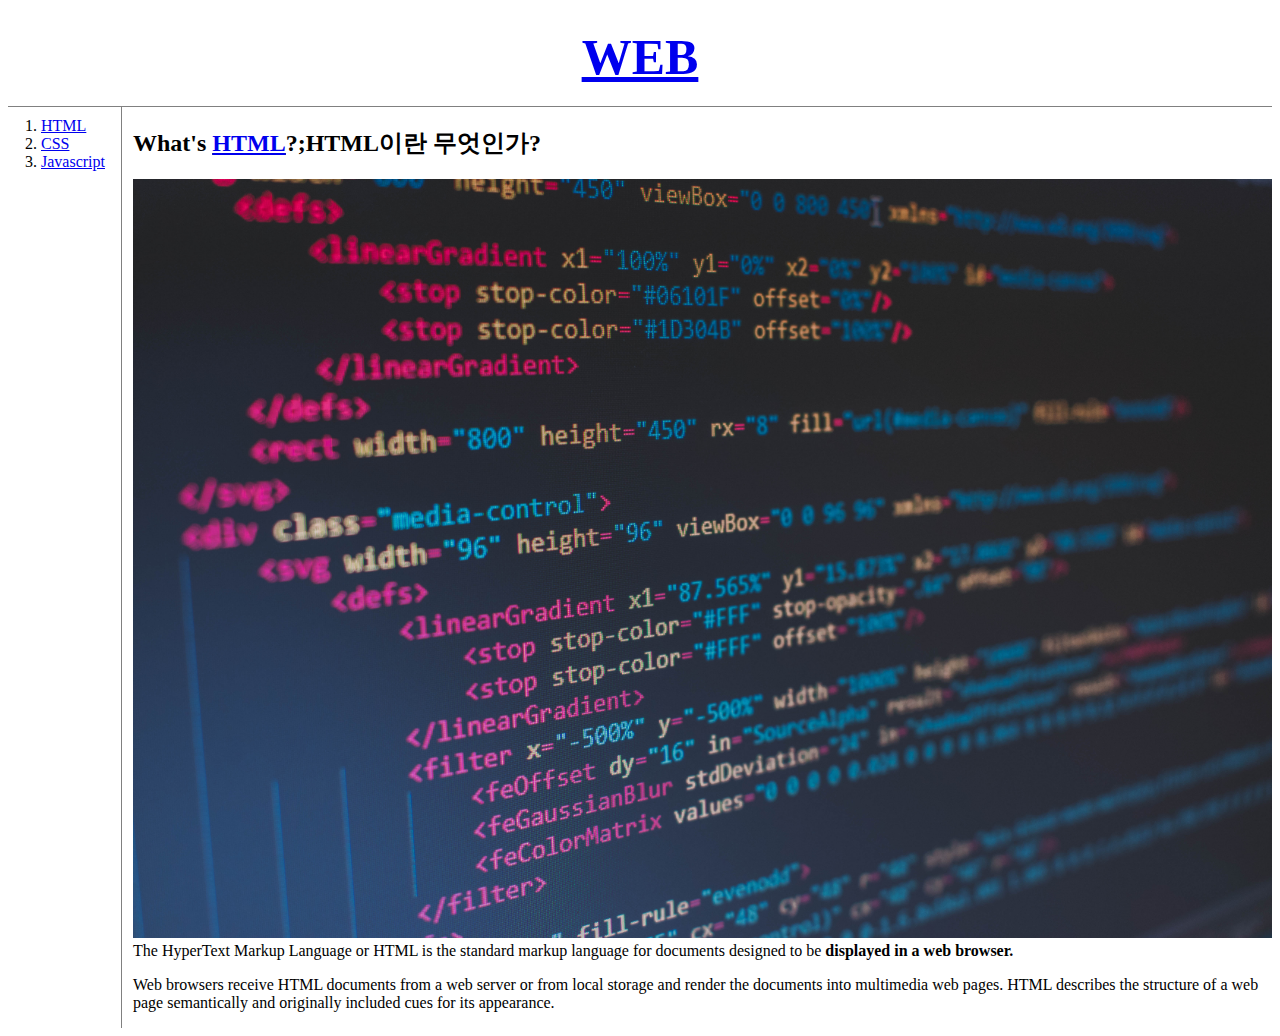
<file: 1.html>
<!doctype html>
<html>

<head>
    <title>WEB1-HTML</title>
    <meta charset="utf-8">
    <link rel="stylesheet" href="style.css">
</head>

<body>
    <h1><a href="index.html">WEB</a></h1>

    <div id="grid">

        <ol>
            <li><a href="1.html">HTML</a></li>
            <li><a href="2.html">CSS</a></li>
            <li><a href="3.html">Javascript</a></li>
        </ol>
    
        <div>
            <h2>What's <u><a href="https://www.w3.org/TR/2011/WD-html5-20110405/" target="_blank" title="WSC html5 specification">HTML</a></u>?;HTML이란 무엇인가?</h2>
            <img src="html_image.jpg" width="100%">
            The HyperText Markup Language or HTML is the standard markup language for documents designed to be <strong>displayed in a web browser.</strong>
            
            <p>Web browsers receive HTML documents from a web server or from local storage and render the documents into multimedia web pages. HTML describes the structure of a web page semantically and originally included cues for its appearance.</p>

        </div>

    </div>

    <div id="disqus_thread"></div>
<script>
    /**
    *  RECOMMENDED CONFIGURATION VARIABLES: EDIT AND UNCOMMENT THE SECTION BELOW TO INSERT DYNAMIC VALUES FROM YOUR PLATFORM OR CMS.
    *  LEARN WHY DEFINING THESE VARIABLES IS IMPORTANT: https://disqus.com/admin/universalcode/#configuration-variables    */
    /*
    var disqus_config = function () {
    this.page.url = PAGE_URL;  // Replace PAGE_URL with your page's canonical URL variable
    this.page.identifier = PAGE_IDENTIFIER; // Replace PAGE_IDENTIFIER with your page's unique identifier variable
    };
    */
    (function() { // DON'T EDIT BELOW THIS LINE
    var d = document, s = d.createElement('script');
    s.src = 'https://first-web-site-ever.disqus.com/embed.js';
    s.setAttribute('data-timestamp', +new Date());
    (d.head || d.body).appendChild(s);
    })();
</script>
<noscript>Please enable JavaScript to view the <a href="https://disqus.com/?ref_noscript">comments powered by Disqus.</a></noscript>

</body>
</html>
</file>
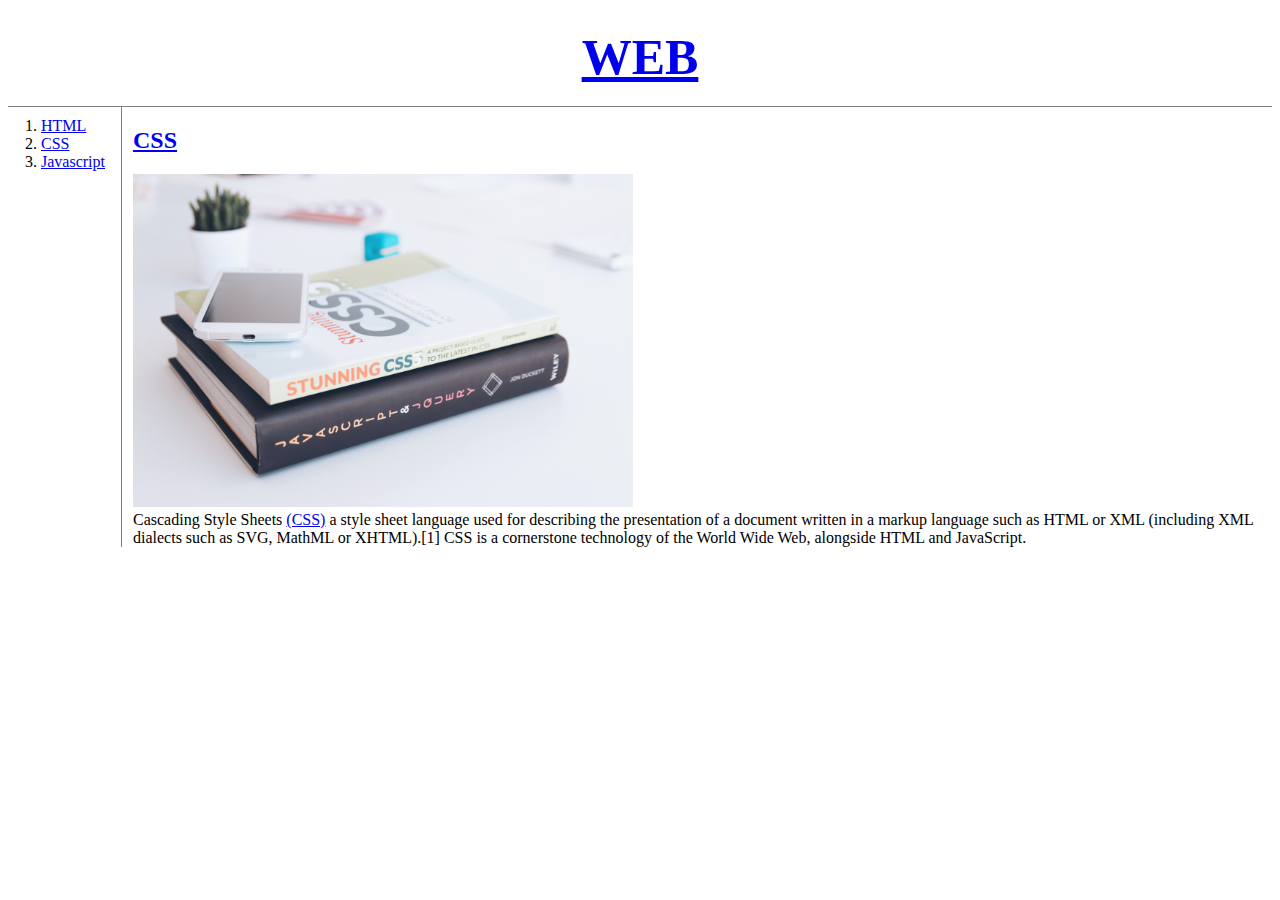
<file: 2.html>
<!doctype html>
<html>

<head>
    <title>WEB1-CSS</title>
    <meta charset="utf-8">
    <link rel="stylesheet" href="style.css">
</head>

<body>
    <h1><a href="index.html">WEB</a></h1>

    <div id="grid">

        <ol>
            <li><a href="1.html">HTML</a></li>
            <li><a href="2.html">CSS</a></li>
            <li><a href="3.html">Javascript</a></li>
        </ol>

        <div>
            <h2><a href="2.html">CSS</a></h2>

            <img src="CSS_image.jpg" width=500px>
            <Br>
            Cascading Style Sheets <span><a href="https://www.w3.org/Style/CSS/Overview.en.html" target="_blank" title="CSS definition">(CSS)</a></span> a style sheet language used for describing the presentation of a document written in a markup language such as HTML or XML (including XML dialects such as SVG, MathML or XHTML).[1] CSS is a cornerstone technology of the World Wide Web, alongside HTML and JavaScript.
        </div>

    </div>
    
</body>
</html>
</file>
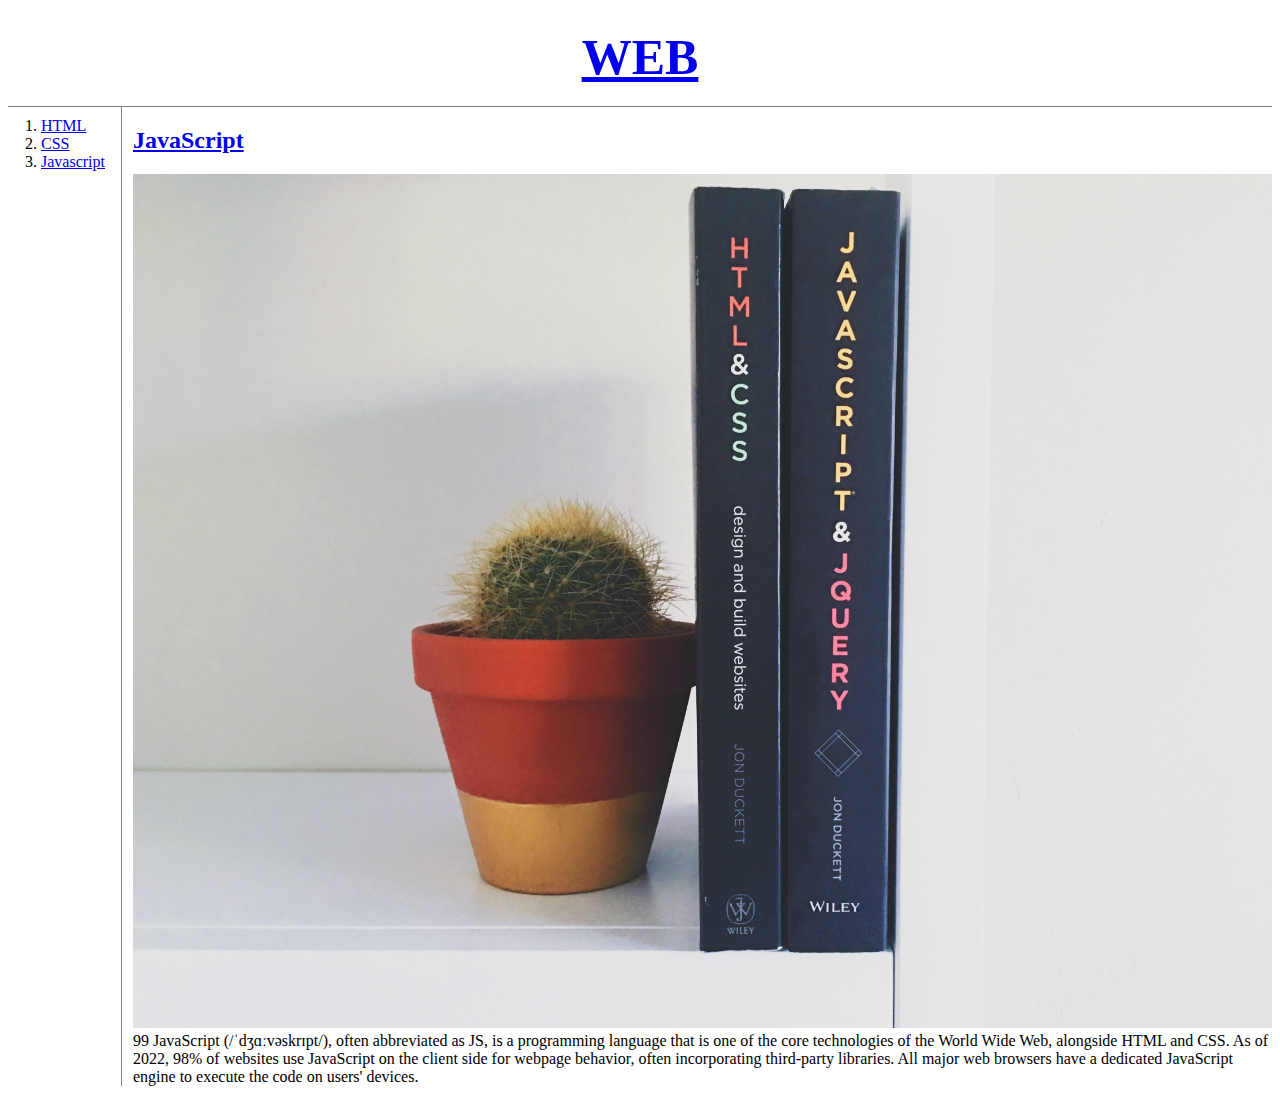
<file: 3.html>
<!doctype html>
<html>

<head>
    <!-- Google tag (gtag.js) -->
<script async src="https://www.googletagmanager.com/gtag/js?id=G-GDX22PJ2LN"></script>
<script>
  window.dataLayer = window.dataLayer || [];
  function gtag(){dataLayer.push(arguments);}
  gtag('js', new Date());

  gtag('config', 'G-GDX22PJ2LN');
</script>
    <title>WEB1-JavaScript</title>
    <meta charset="utf-8">
    <link rel="stylesheet" href="style.css">
</head>

<body>
    <h1><a href="index.html">WEB</a></h1>

    <div id="grid">

        <ol>
            <li><a href="1.html">HTML</a></li>
            <li><a href="2.html">CSS</a></li>
            <li><a href="3.html">Javascript</a></li>
        </ol>

        <div>
            <h2><a href="https://www.w3.org/standards/webdesign/script" target="_blank">JavaScript</a></h2>

            <img src="Javascript_image.jpg" width="100%">99
            JavaScript (/ˈdʒɑːvəskrɪpt/), often abbreviated as JS, is a programming language that is one of the core technologies of the World Wide Web, alongside HTML and CSS. As of 2022, 98% of websites use JavaScript on the client side for webpage behavior, often incorporating third-party libraries. All major web browsers have a dedicated JavaScript engine to execute the code on users' devices.

        </div>

    </div>
        
</body>
</html>
</file>
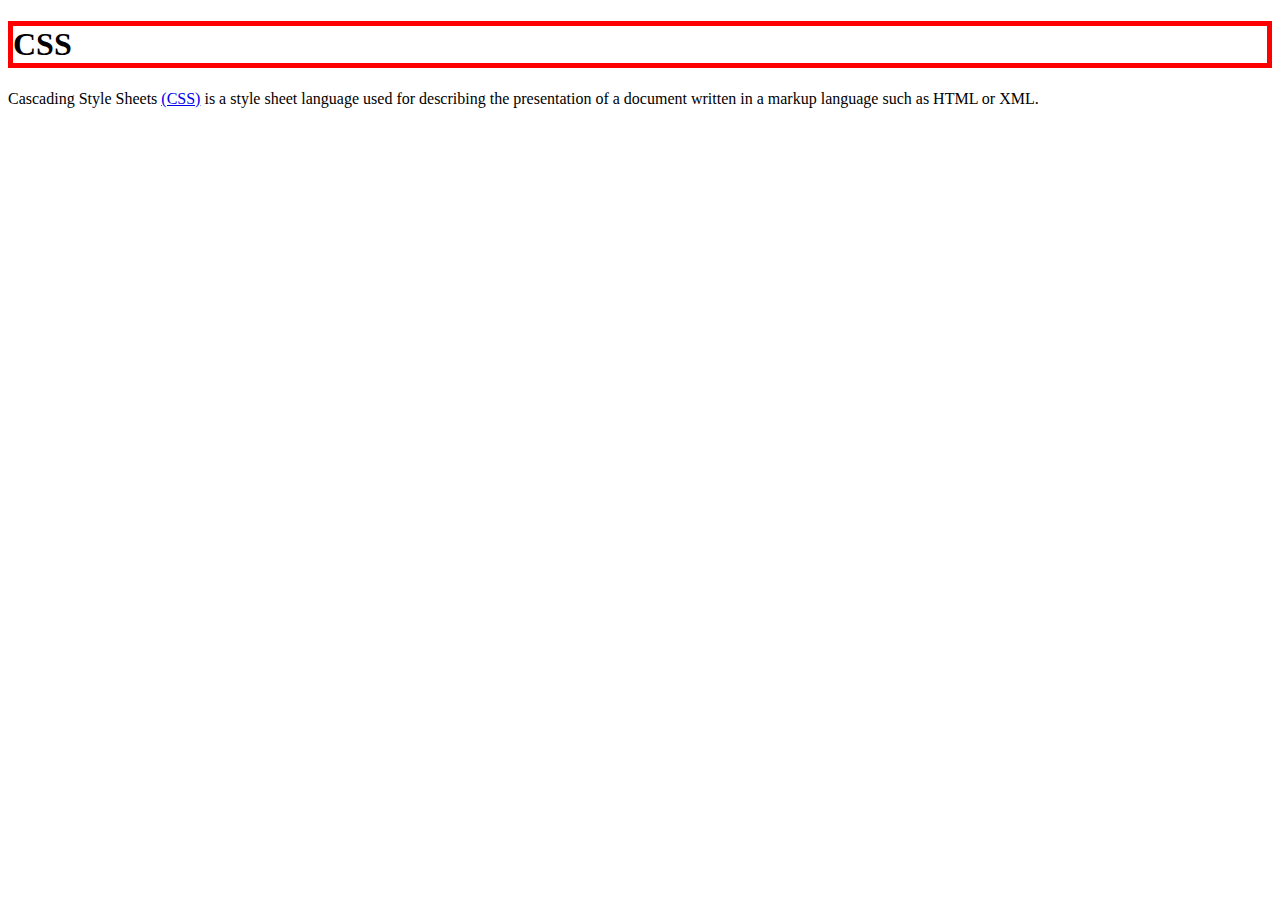
<file: box.html>
<!DOCTYPE html>
<html>
    <head>
        <title>box_model</title>
        <style>
            h1{
                border-width:5px;
                border-color:red;
                border-style: solid
            }
        </style>
    </head>

    <body>

        <h1>CSS</h1>
        Cascading Style Sheets <a href="https://en.wikipedia.org/wiki/CSS" target="_blank">(CSS)</a> is a style sheet language used for describing the presentation of a document written in a markup language such as HTML or XML.

    </body>
</html>
</file>
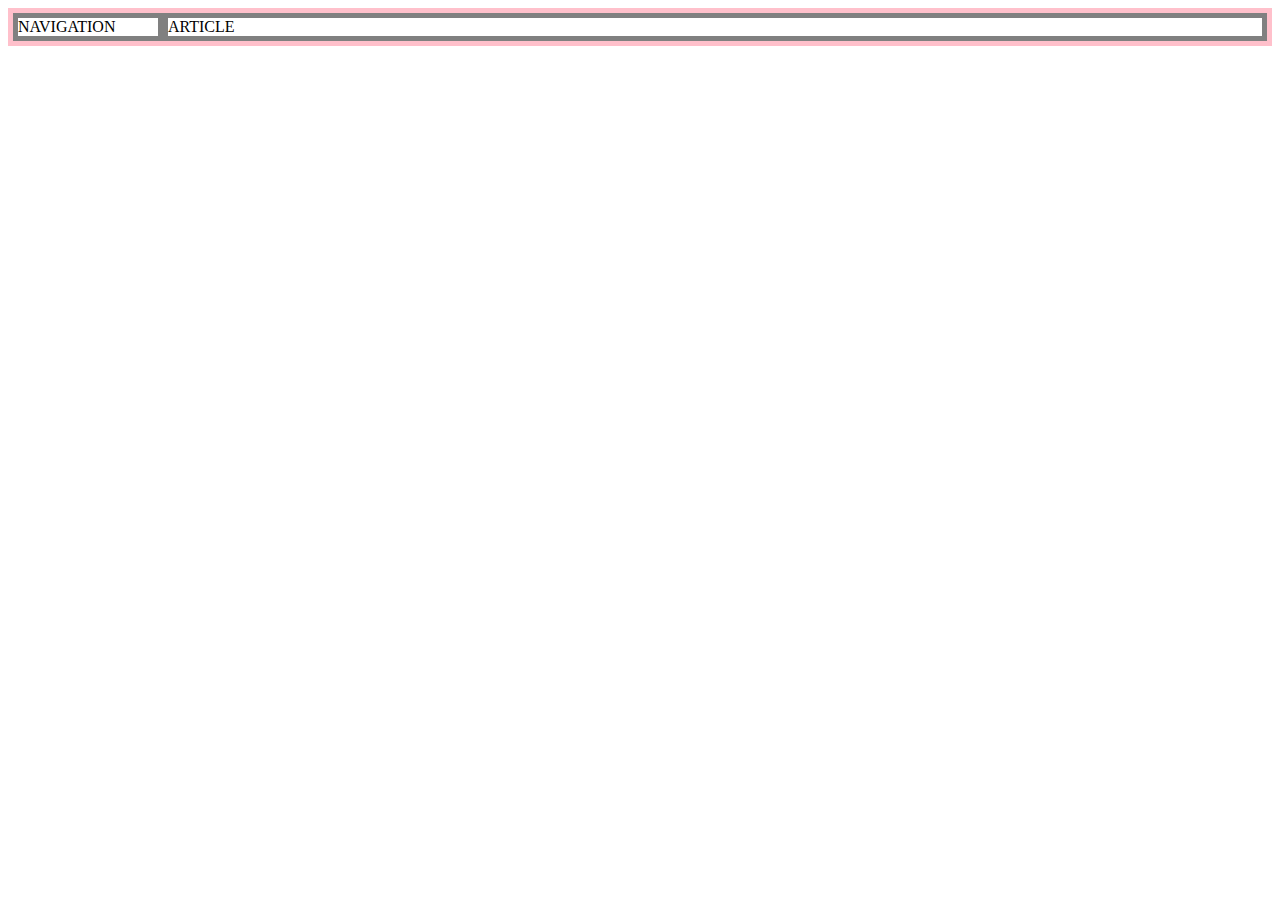
<file: grid.html>
<!DOCTYPE html>
<html>
<head>
    <meta charset="UTF-8">
    <title>grid_application</title>
    <style>
        
        div{
            border: 5px solid grey
        }
        
        #grid{
            border: 5px solid pink;
            display: grid;
            grid-template-columns: 150px 1fr;

        }
        
    </style>
</head>

<body>

    <div id="grid">
        <div>NAVIGATION</div>
        <div>ARTICLE</div>
    </div>

    

</body>
</html>
</file>
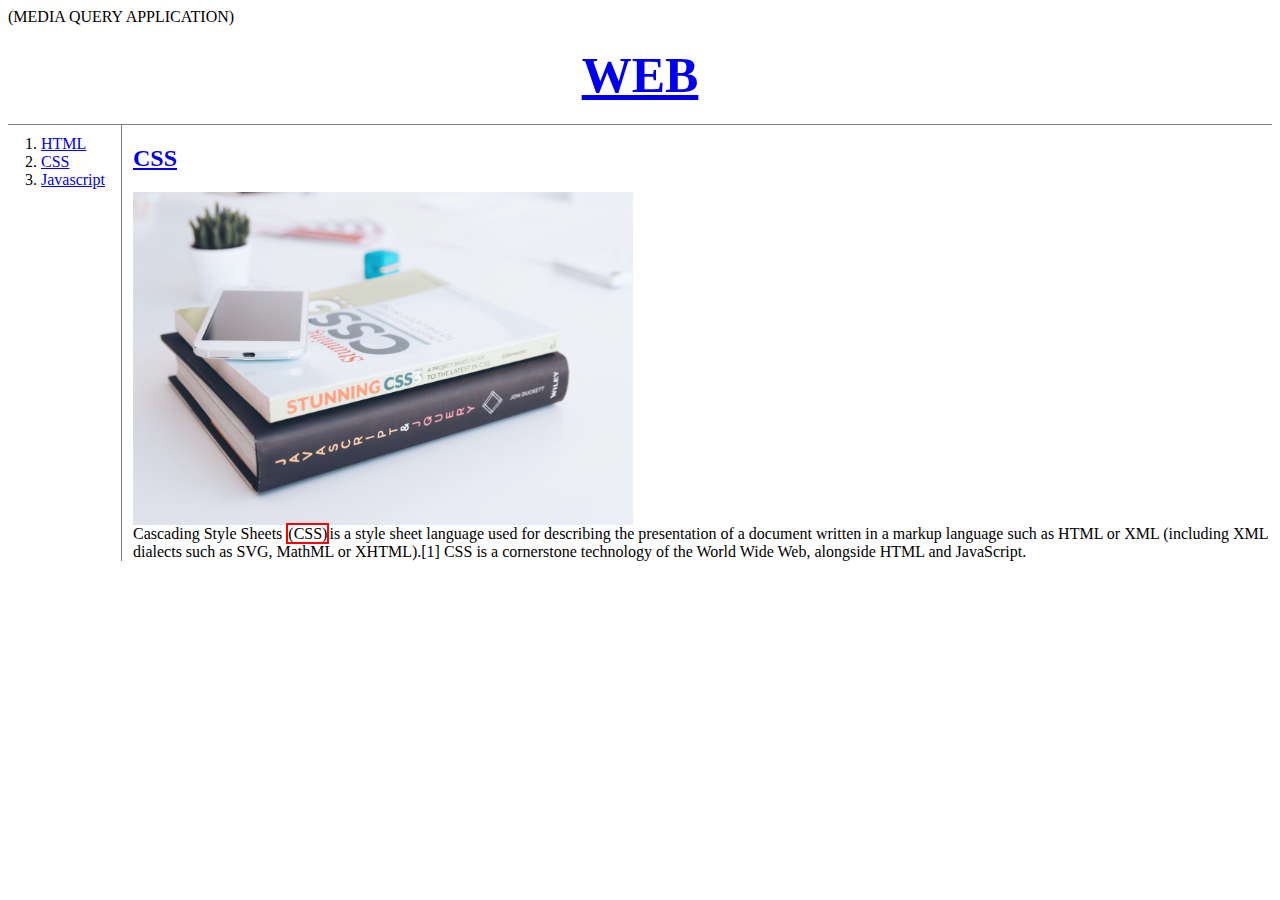
<file: mediaquery.html>
(MEDIA QUERY APPLICATION)

<!doctype html>
<html>

<head>
    <title>WEB1-CSS</title>
    <meta charset="utf-8">
    <style>

        
        h1{
            font-size:50px; 
            text-align:center;
            border-bottom:1px solid grey;
            margin:0;
            padding:20px;
        }
            /* WEB에 대한 CSS*/

        ol{ 
            border-right : 1px solid grey;
            width:80px;
            margin:0;
            padding-top: 10px;
            
            
        }
            /* 목록에 대한 CSS - 좌에 정렬*/

        span{
            border:2px solid red;
        }
            /* 본문에 CSS에 박스 모델 삽입의 CSS*/

        #grid{
            display: grid;
            grid-template-columns: 125px 1fr;
             }

        #grid ol{
            padding-left : 33px;
        }

        @media(max-width : 800px){
            #grid{display:block;}
            ol{border-right:none;}
            h1{border-bottom:none;}
        }

        
        
   
    </style>
</head>

<body>
    <h1><a href="index.html">WEB</a></h1>

    <div id="grid">

        <ol>
            <li><a href="1.html">HTML</a></li>
            <li><a href="2.html">CSS</a></li>
            <li><a href="3.html">Javascript</a></li>
        </ol>

        <div>
            <h2><a href="https://www.w3.org/Style/CSS/Overview.en.html" target="_blank">CSS</a></h2>

            <img src="CSS_image.jpg" width=500px>
            <Br>
            Cascading Style Sheets <span>(CSS)</span>is a style sheet language used for describing the presentation of a document written in a markup language such as HTML or XML (including XML dialects such as SVG, MathML or XHTML).[1] CSS is a cornerstone technology of the World Wide Web, alongside HTML and JavaScript.
        </div>

    </div>
    
</body>
</html>
</file>
<file: style.css>
h1{
            font-size:50px; 
            text-align:center;
            border-bottom:1px solid grey;
            margin:0;
            padding:20px;
        }
            /* WEB에 대한 CSS*/

        ol{ 
            border-right : 1px solid grey;
            width:80px;
            margin:0;
            padding-top: 10px;
        }
            /* 목록에 대한 CSS - 좌에 정렬*/

        #grid{
            display: grid;
            grid-template-columns: 125px 1fr;
             }

        #grid ol{
            padding-left : 33px;
        }

        @media(max-width : 800px){
            #grid{display:block;}
            ol{border-right:none;}
            h1{border-bottom:none;}
        }
</file>
